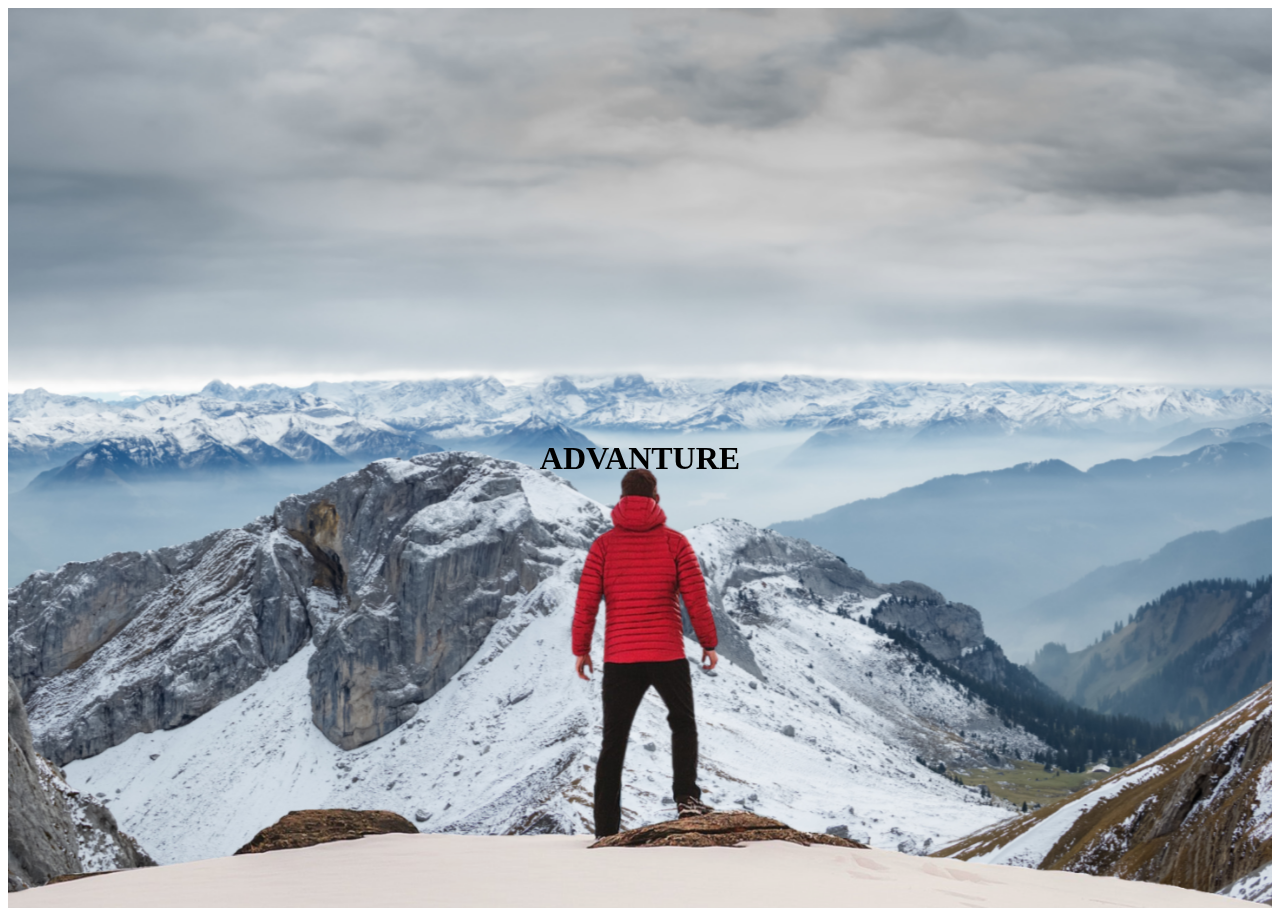
<file: index.html>
<!DOCTYPE html>
<html lang="en">
<head>
    <meta charset="UTF-8">
    <meta name="viewport" content="width=device-width, initial-scale=1.0">
    <title>Parallax</title>
    <link rel="stylesheet" href="index.css">
</head>
<body>
    
<div id="wrapper">
    <div class="container">
        <img src="front.png" class="Front">
        <img src="background.png" class="background">

        <H1 class="text">ADVANTURE</H1>
    </div>
</div>
</body>
</html>
</file>
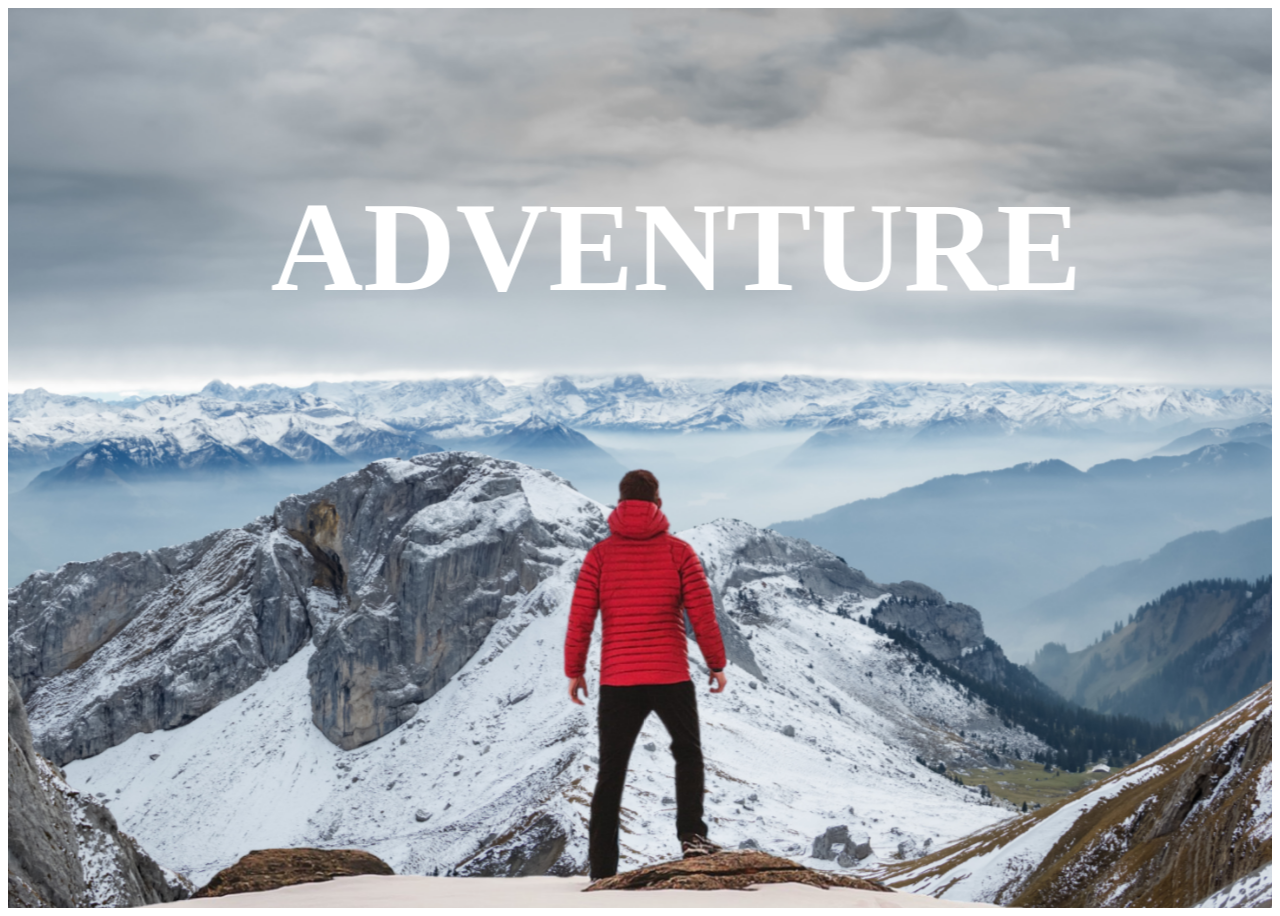
<file: parallex.html>
<!DOCTYPE html>
<html lang="en">
<head>
    <meta charset="UTF-8">
    <meta name="viewport" content="width=device-width, initial-scale=1.0">
    <title>ADVENTURE</title>
    <link rel="stylesheet" href="parallex.css">
</head>
<body>
    <div id="wrapper">
        <div class="container">
           
            <img src="front.png" class="front">
            <img src="background.png" class="background">
            <H1>ADVENTURE</H1>
        </div>




        <section>
            <h2 class="sec">Adventure time !</h2>

            <p class="text">
                Lorem ipsum dolor sit amet consectetur adipisicing elit. Repudiandae excepturi placeat sunt repellendus quasi eum, provident labore porro autem eligendi necessitatibus suscipit officiis earum eaque mollitia odit quidem quo sapiente?
          <br>
          <br>
          Lorem ipsum dolor sit amet consectetur adipisicing elit. Ipsam quisquam ipsa laudantium voluptatibus tempore quod aspernatur dolor expedita nemo libero molestias unde ullam dolorum, quo, rem ut a aliquid rerum.
        </p>

          <div class="bg bg1">  

            <h2 class="desc">BIKING</h2>
          </div>

            <p class="text">Lorem ipsum dolor sit amet consectetur adipisicing elit. Repudiandae excepturi placeat sunt repellendus quasi eum, provident labore porro autem eligendi necessitatibus suscipit officiis earum eaque mollitia odit quidem quo sapiente?
            <br> <br>
            Lorem ipsum dolor sit amet consectetur adipisicing elit. Ipsam quisquam ipsa laudantium voluptatibus tempore quod aspernatur dolor expedita nemo libero molestias unde ullam dolorum, quo, rem ut a aliquid rerum.
        </p>

                <div class="bg bg2">  
                <h2 class="desc">PARA GLIDING</h2>
            </div>

                <p class="text">Lorem ipsum dolor sit amet consectetur adipisicing elit. Repudiandae excepturi placeat sunt repellendus quasi eum, provident labore porro autem eligendi necessitatibus suscipit officiis earum eaque mollitia odit quidem quo sapiente?
                <br> <br>
                Lorem ipsum dolor sit amet consectetur adipisicing elit. Ipsam quisquam ipsa laudantium voluptatibus tempore quod aspernatur dolor expedita nemo libero molestias unde ullam dolorum, quo, rem ut a aliquid rerum.
                </p>
         
                 <div class="bg bg3">  
                    <h2 class="desc"> SURFING</h2>
                </div>
                    <p class="text">Lorem ipsum dolor sit amet consectetur adipisicing elit. Repudiandae excepturi placeat sunt repellendus quasi eum, provident labore porro autem eligendi necessitatibus suscipit officiis earum eaque mollitia odit quidem quo sapiente?
                    <br> <br>
                    Lorem ipsum dolor sit amet consectetur adipisicing elit. Ipsam quisquam ipsa laudantium voluptatibus tempore quod aspernatur dolor expedita nemo libero molestias unde ullam dolorum, quo, rem ut a aliquid rerum.
                    </p>
                    
                </section>
                

       
        
    </div>
</body>
</html>
</file>
<file: index.css>
#wrapper{
    height: 100vh;
    overflow-x: hidden;
    overflow-y: auto;
    perspective: 10px;

}
.container{
    position: relative;
    display: flex;
    justify-content: center;
    height: 100%;
    align-items: center;
    transform-style: preserve-3d;
    z-index: -1;
}
.front  {
    transform: translateZ(-18px) scale(3);
}
.background{
    transform: translateZ(-38px) scale(5);
}
.Front,.background{
    position: absolute;
    height: 100%;
    width: 100%;
        z-index: -1;
        object-fit: cover;

}
</file>
<file: parallex.css>
#wrapper{
    height: 100vh;
    overflow-x: hidden;
    overflow-y: 100%;
    perspective: 10px;
    
}
.container{
    position: relative;
    display: flex;
    justify-content: center;
    height: 100%;
    align-items: center;
    transform-style: preserve-3d;
    z-index: -1;
}
.front{
    transform: translateZ(-17px) scale(3);
}
.background{
    transform: translateZ(-38px) scale(5);
}

.front,.background{
    position: absolute;
    height: 100%;
    width: 100%;
    z-index: -1;
    object-fit: cover;
}
.sec{
    
    font-size: 5rem;
    padding: 0 10rem;
}
.text{
    font-size: 1.5rem;
    padding: 0 10rem;
    margin: 10 0rem;
}
H1{
    position: absolute;
    font-size: 8rem;
    top: 5rem;
    left: 24%;
    transform: translateX(-5%);
    color: white;
    text-shadow: 0,0,0,0,3;
}
section{
    background-color: rgb(45,45 ,45);
    color: white;
    padding: 5rem 0;
    }
.bg1{

 background-image: url(sport-1.jpg);
}   
.bg2{
background-image: url(sport-2.jpg);
}
.bg3{
background-image: url(sport-3.jpg);
}
.bg{
    position: relative;
    width: 100%;
    background-attachment: fixed;
    height: 500px;
    background-size: cover;
    background-position: center;
     
}
 .desc{
    position: absolute;
    color: black;
    background-color: white;
    padding: 0.5rem 2.5rem;
    top: 50%;
    left: 50%;
    transform: translateX(-50%) translateY(-50%);


 }
</file>
